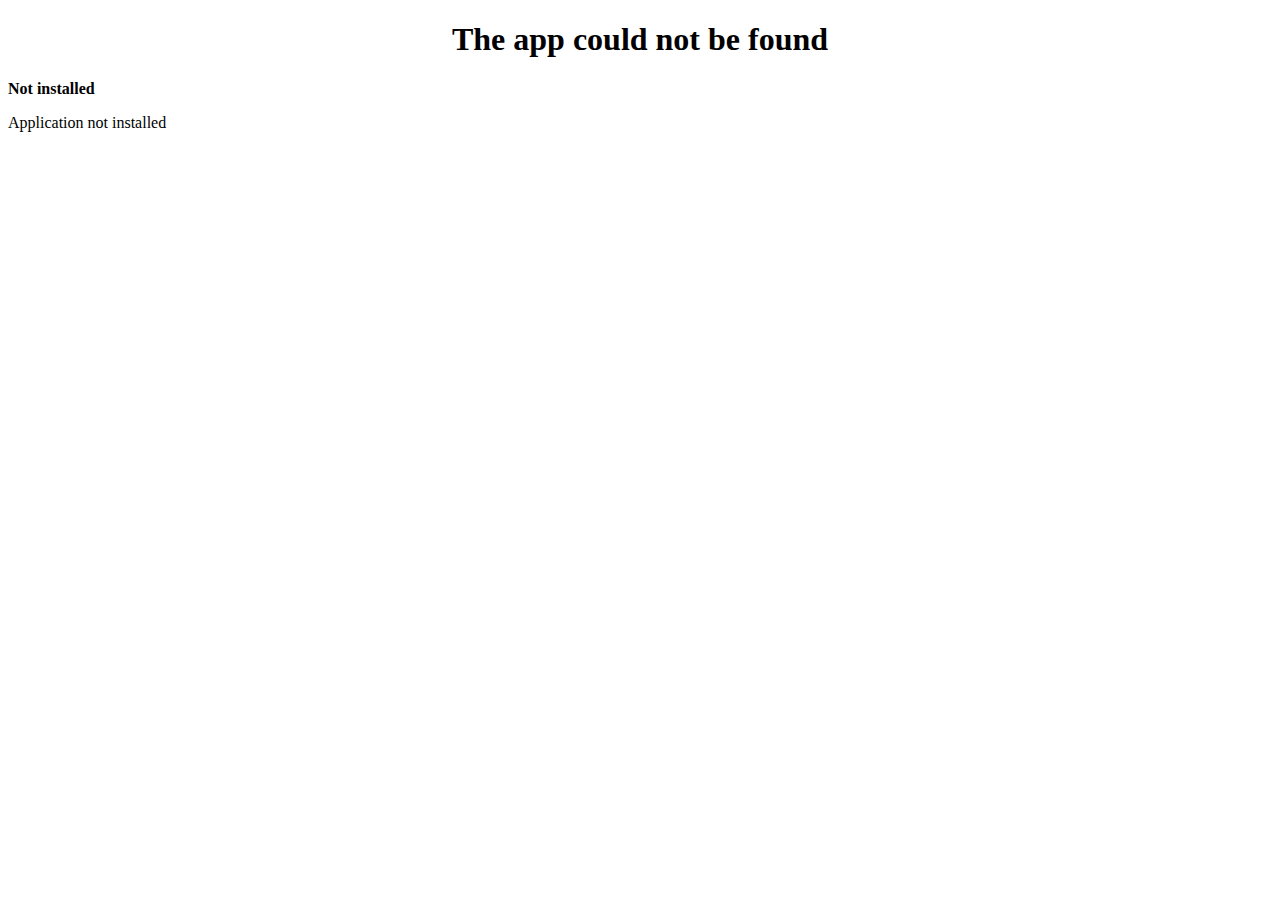
<file: Qi/bin/Debug/resources/apps/notfound/index.html>
<!DOCTYPE html>
<html>
	<head>
		<title>Home</title>
		<link rel="stylesheet" href="sp://resources/css/bootstrap.css" type="text/css" />
		<link rel="stylesheet" href="sp://resources/css/spoyler.css" type="text/css" />
        <link rel="stylesheet" href="sp://notfound/css/style.css" type="text/css" />
	</head>
	<body>
		<div class="row">
			<div class="container" style="">
				<h1 style="text-align: center">The app could not be found</h1>
				<div class="col-md-12 info">
				    <b>Not installed</b><br/>
				    <p>Application not installed</p>
				</div>
			</div>
		</div>
	</body>
</html>
</file>
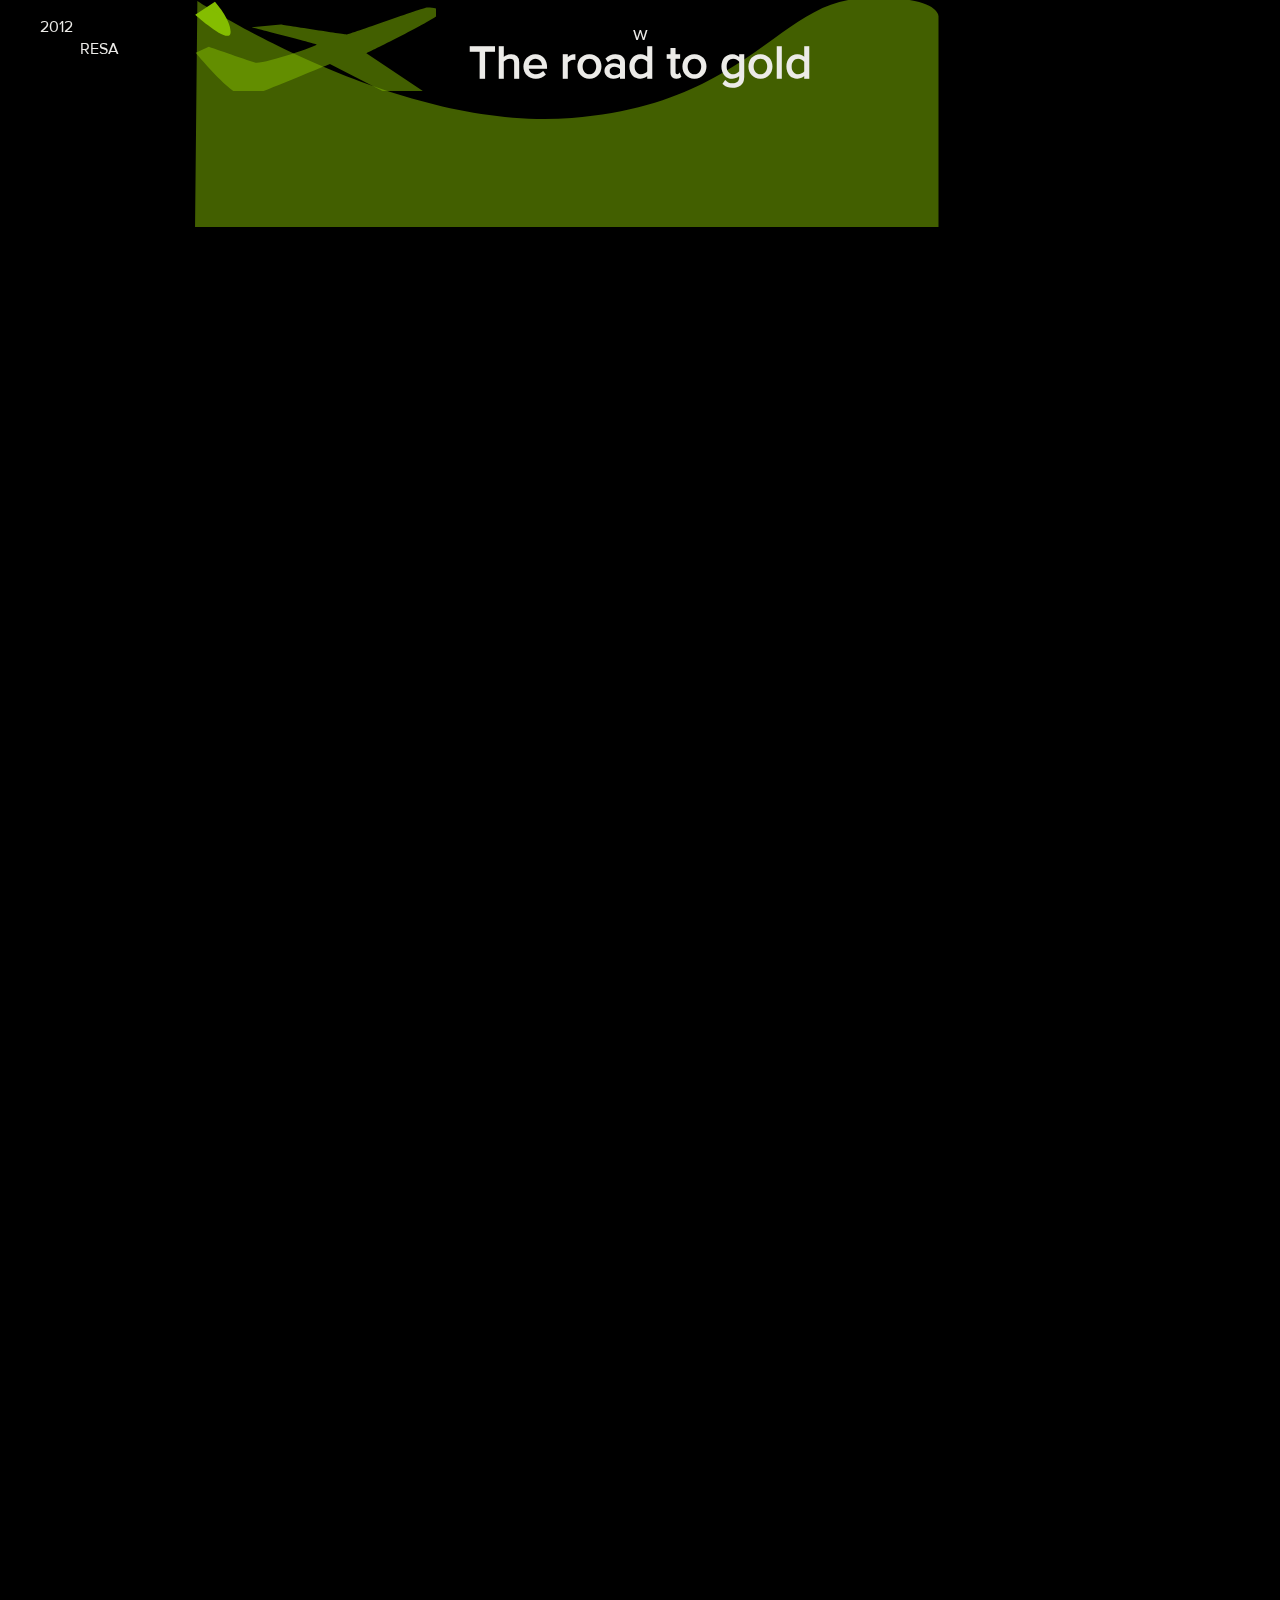
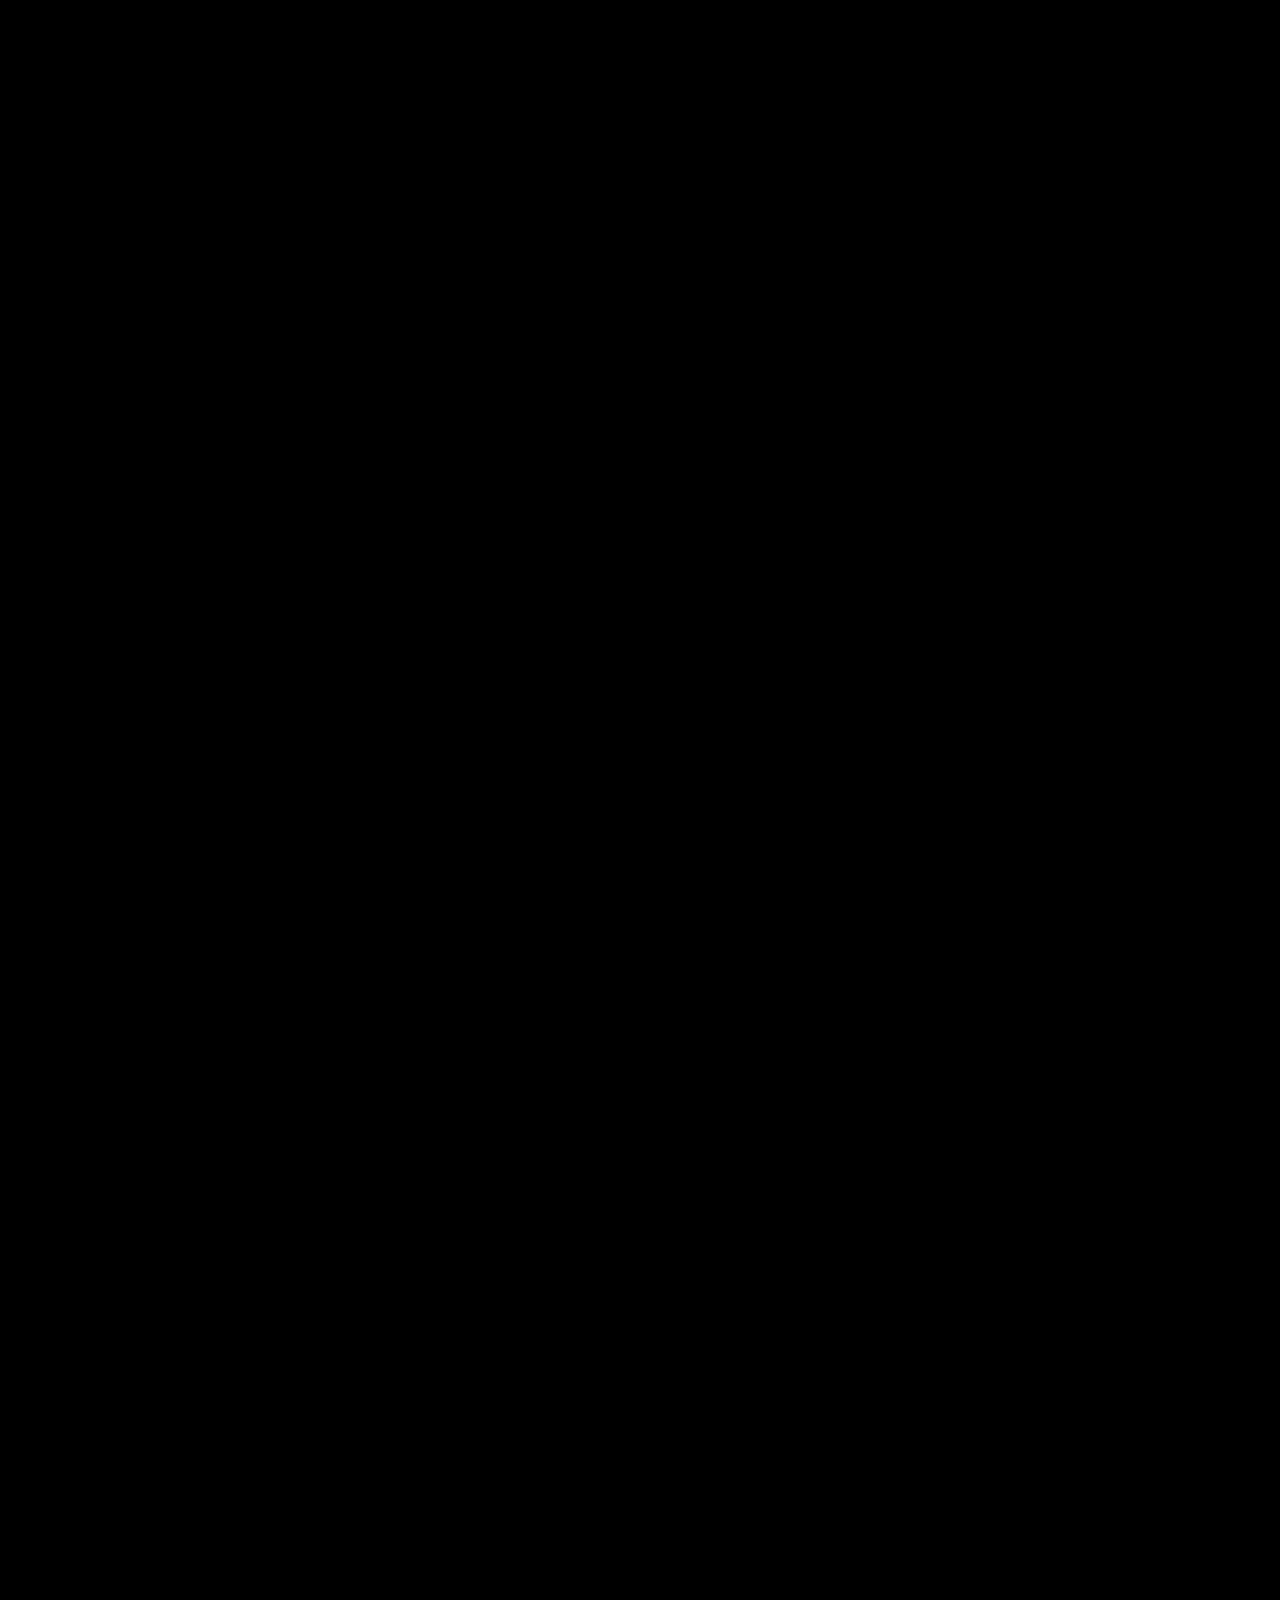
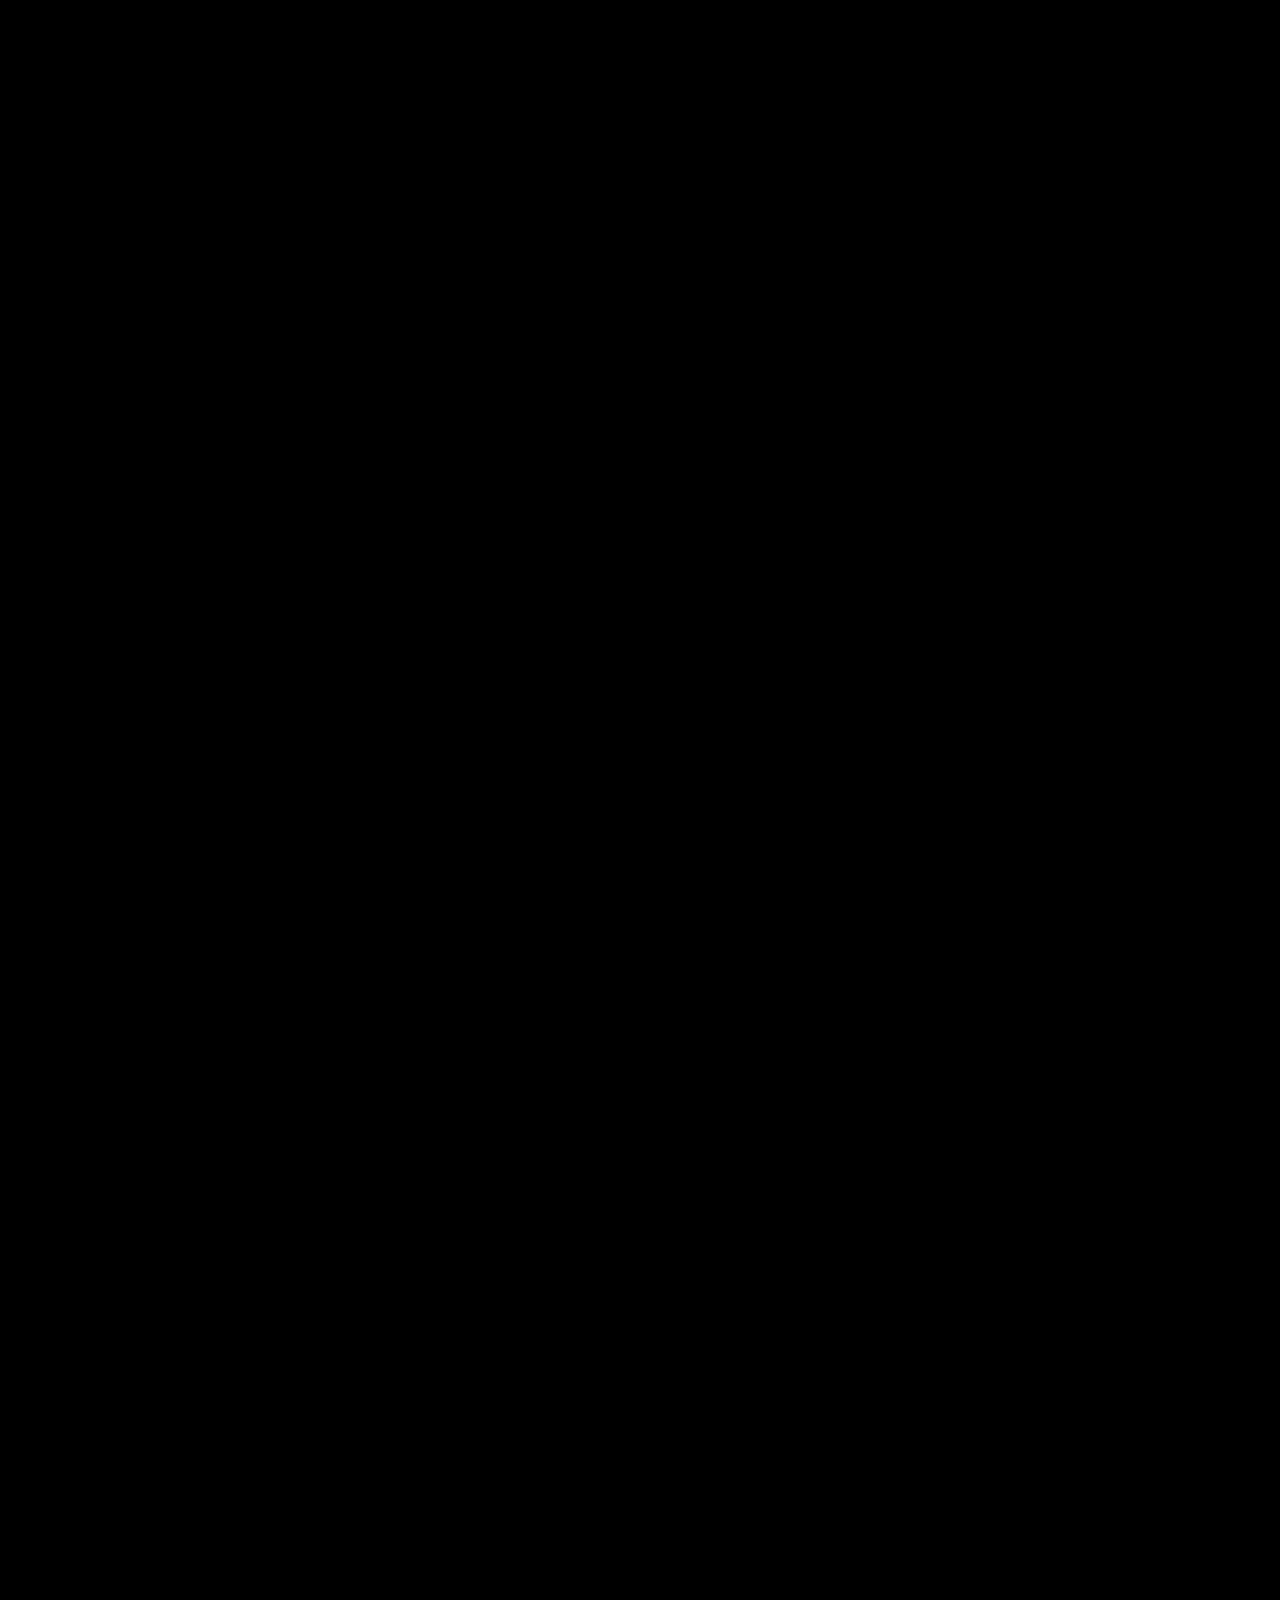
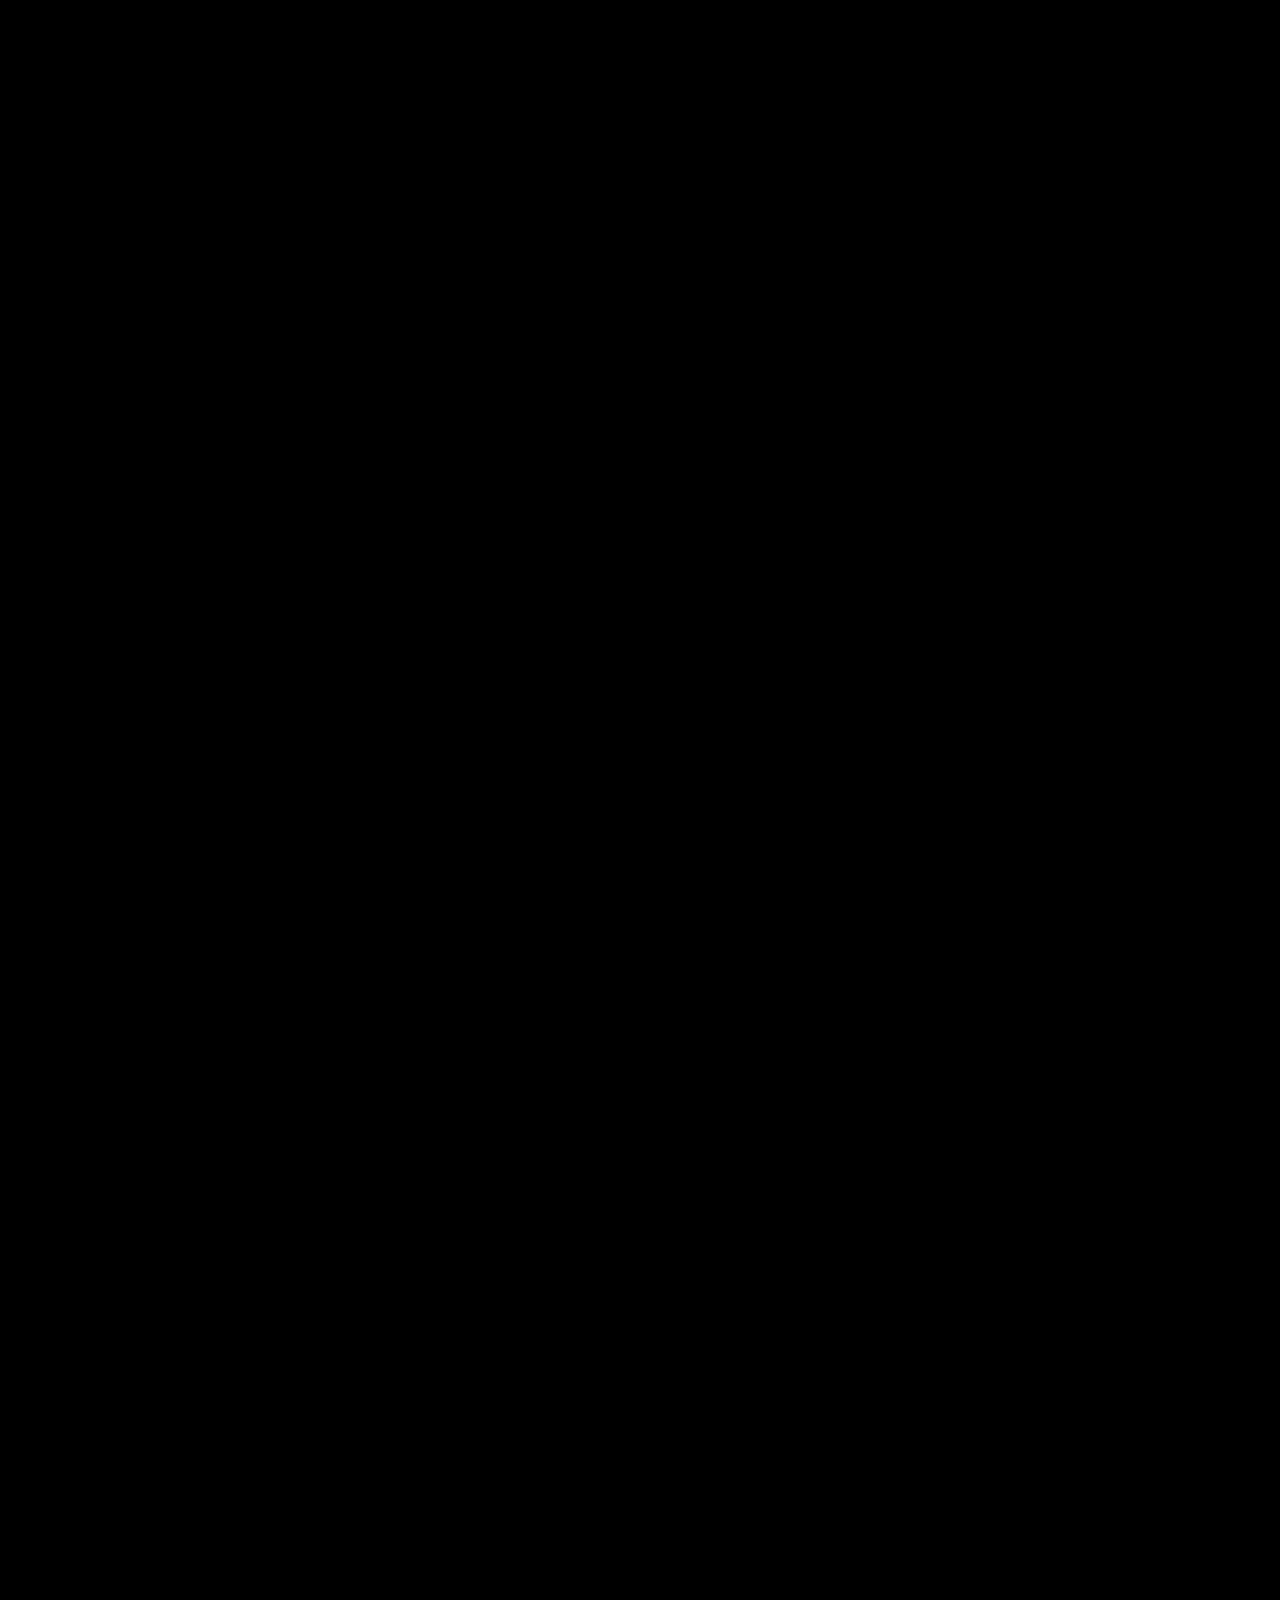
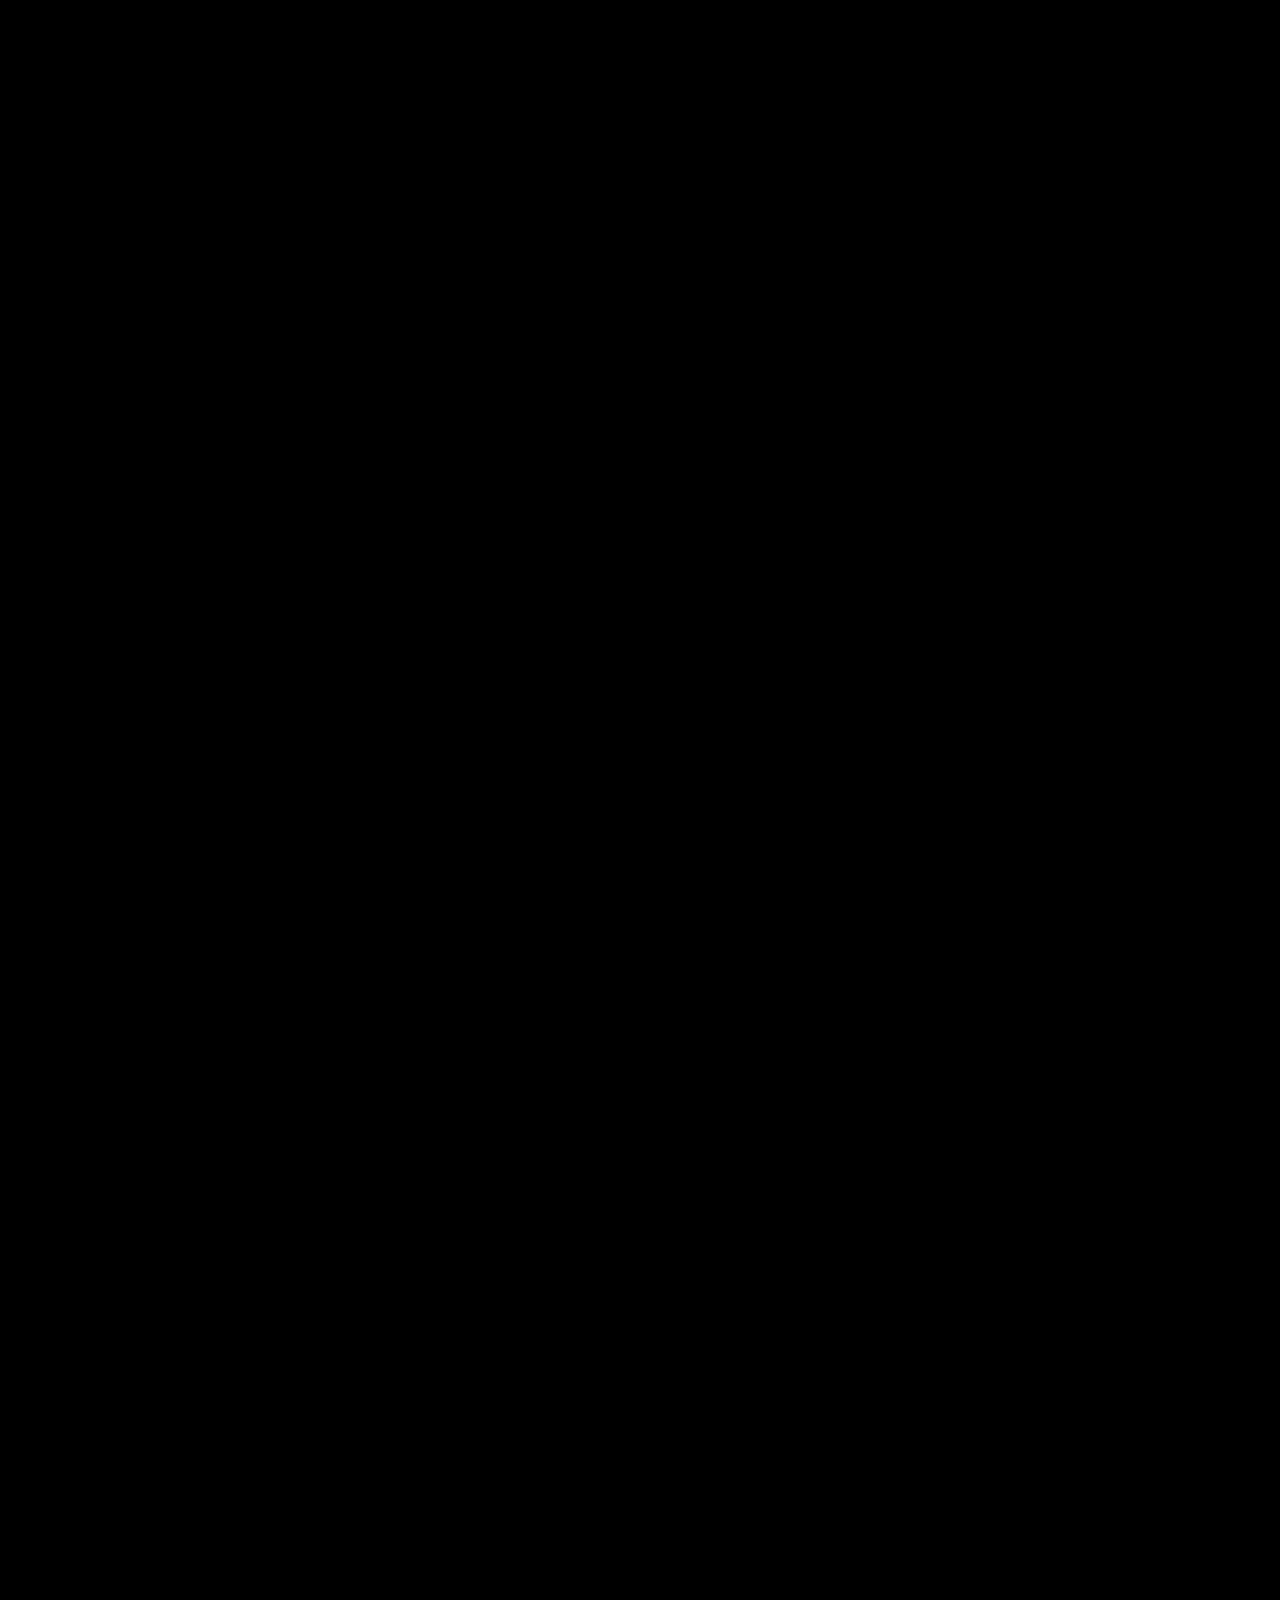
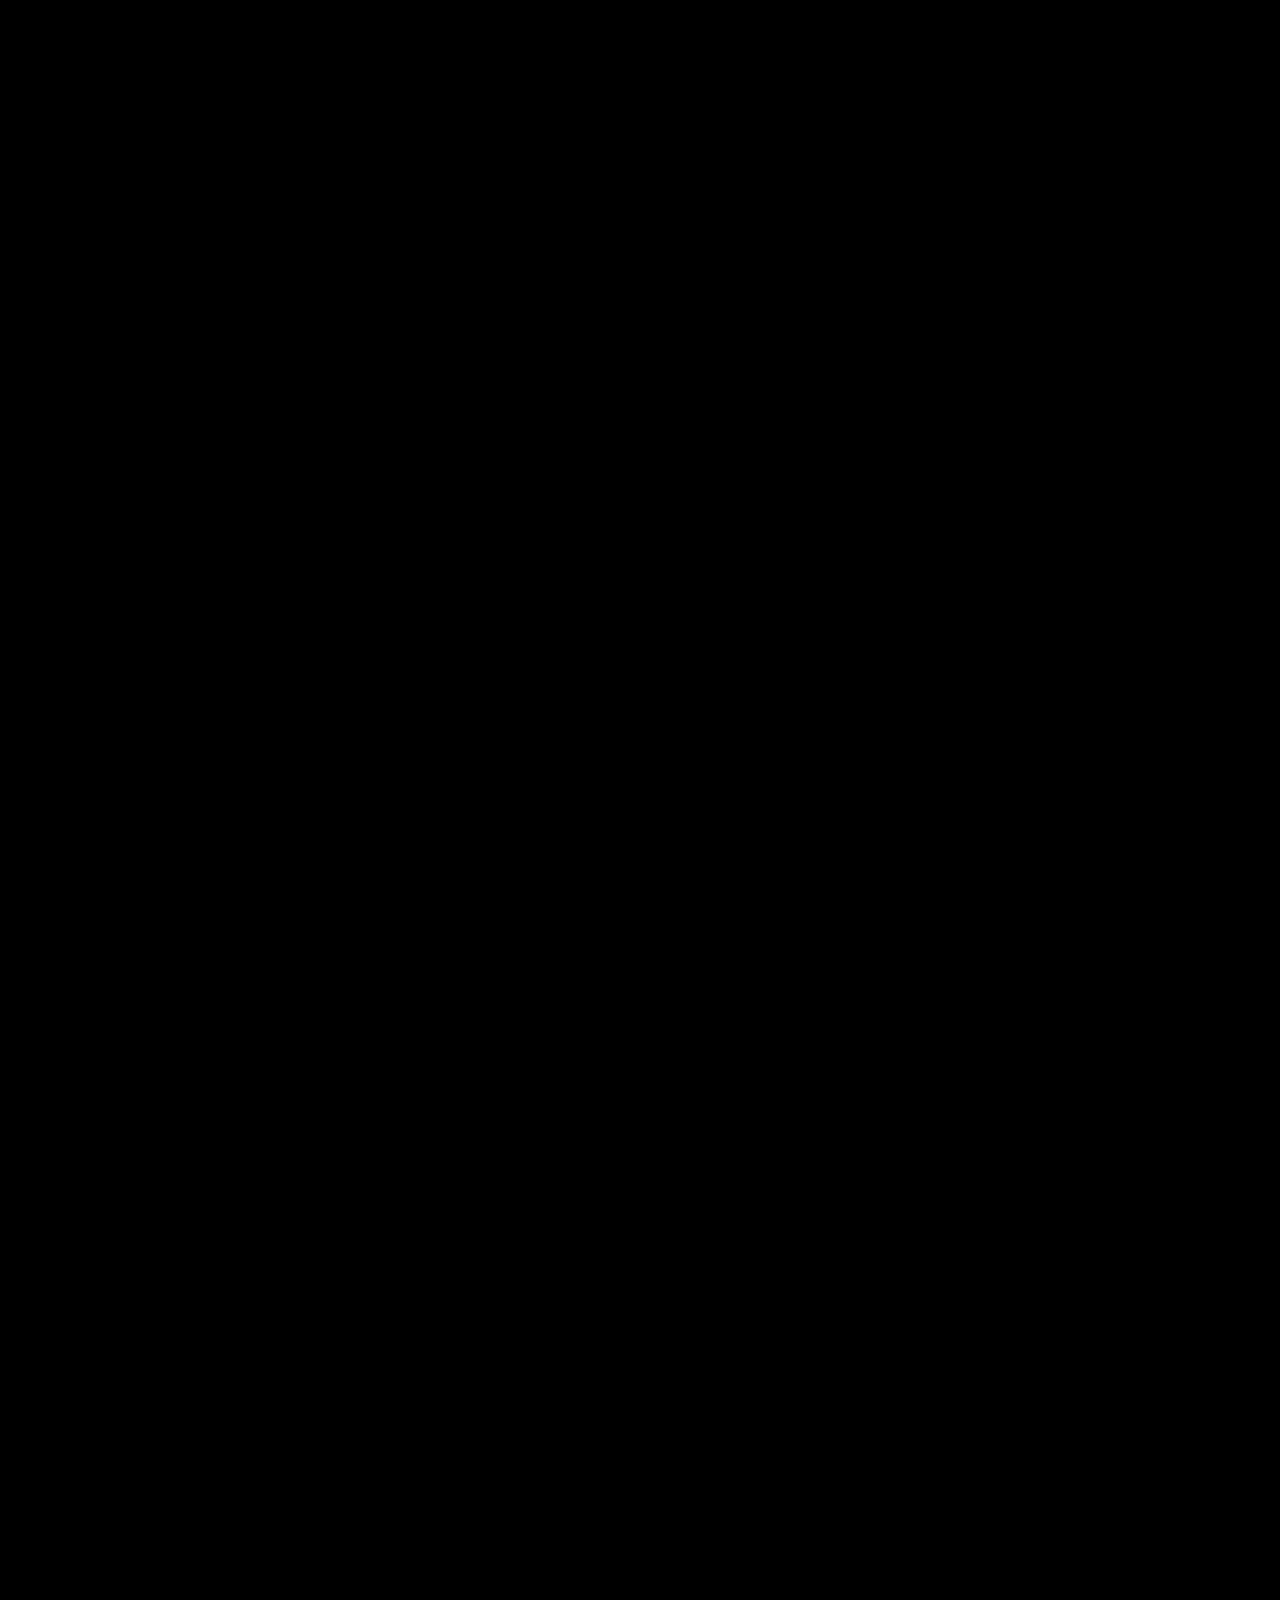
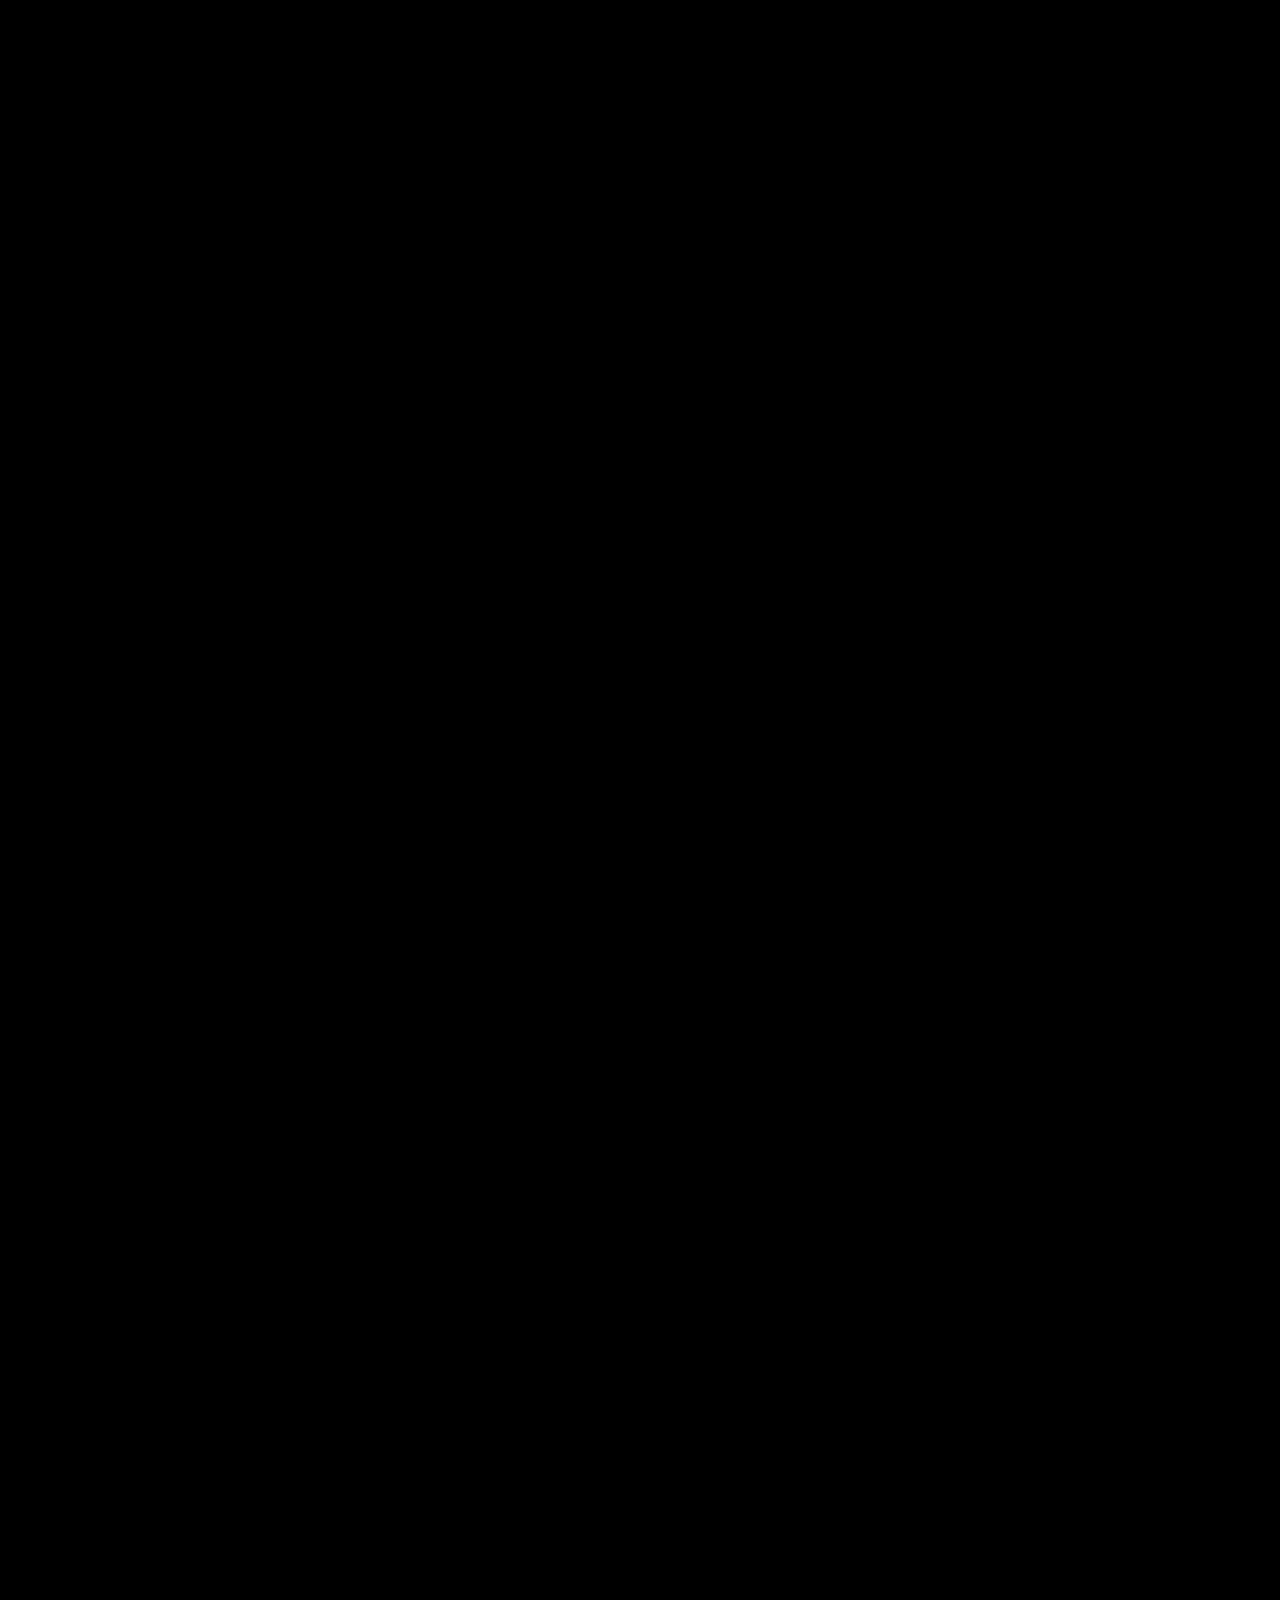
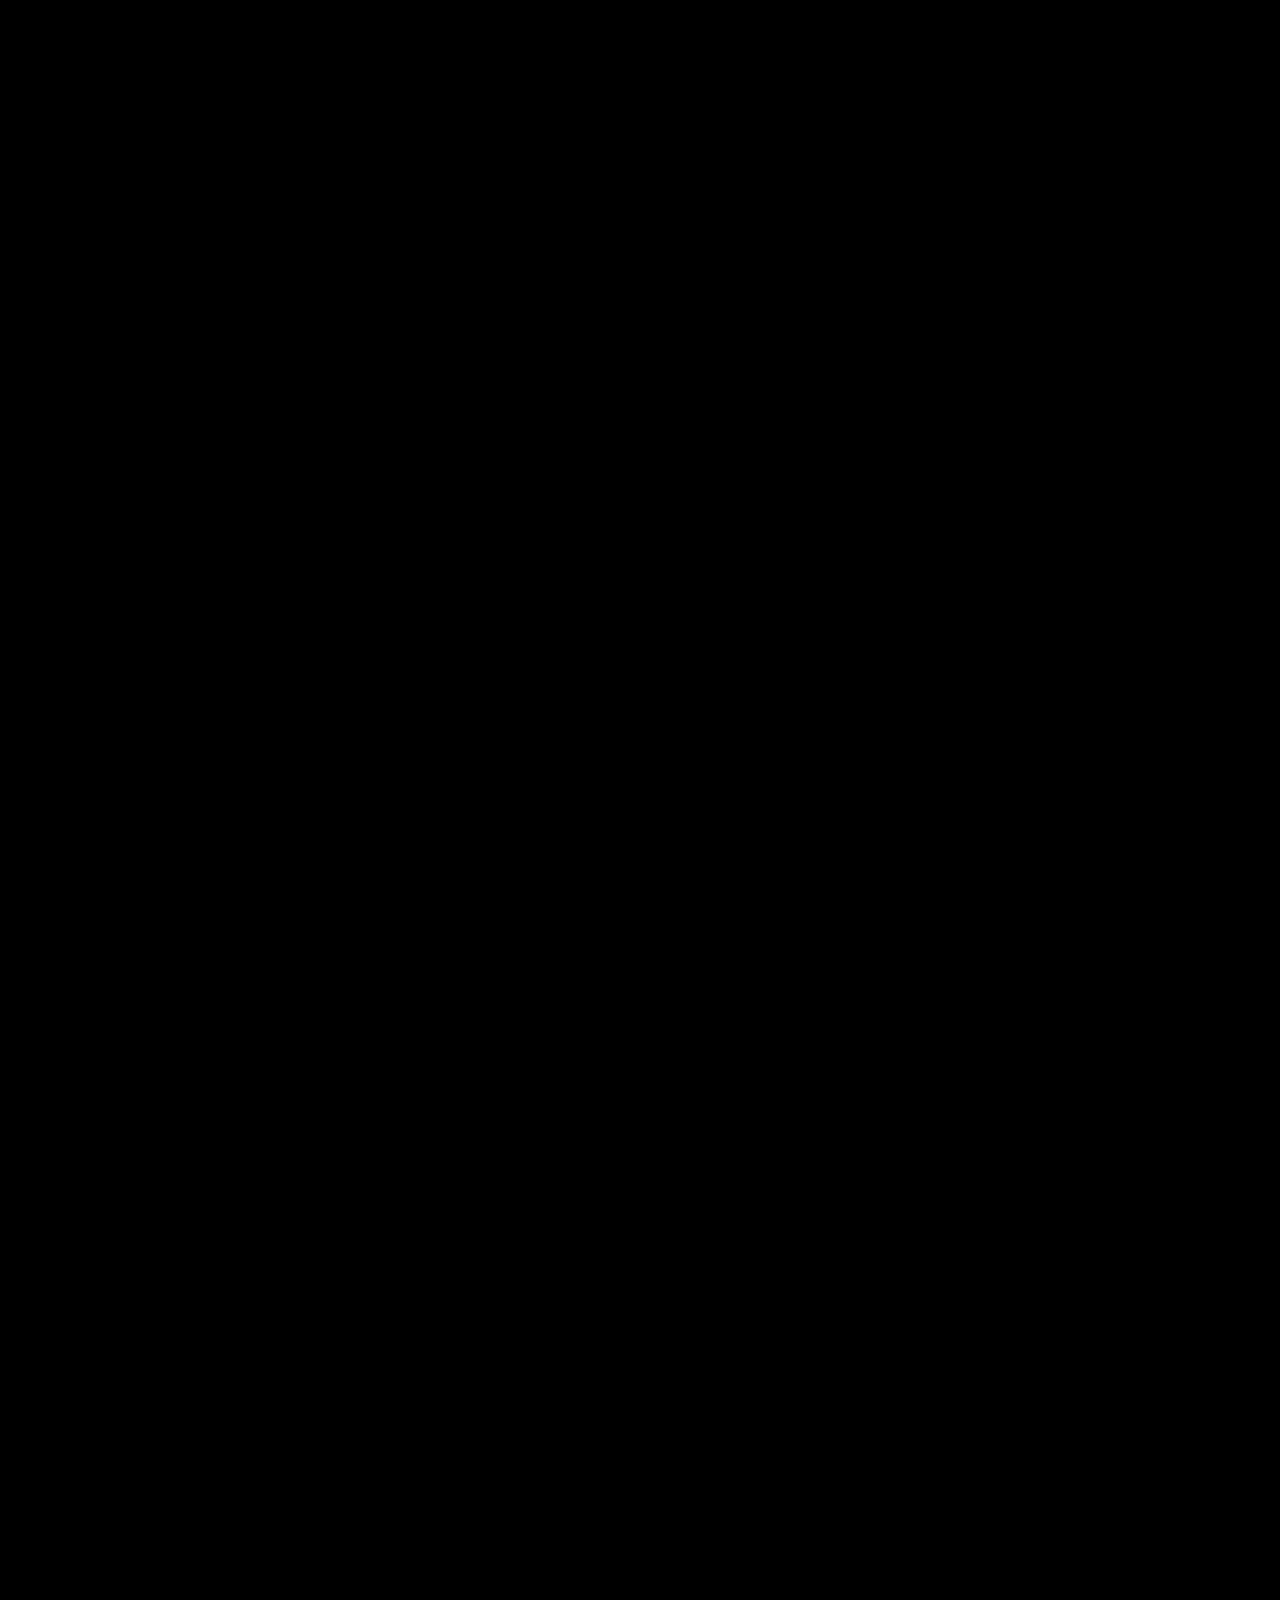
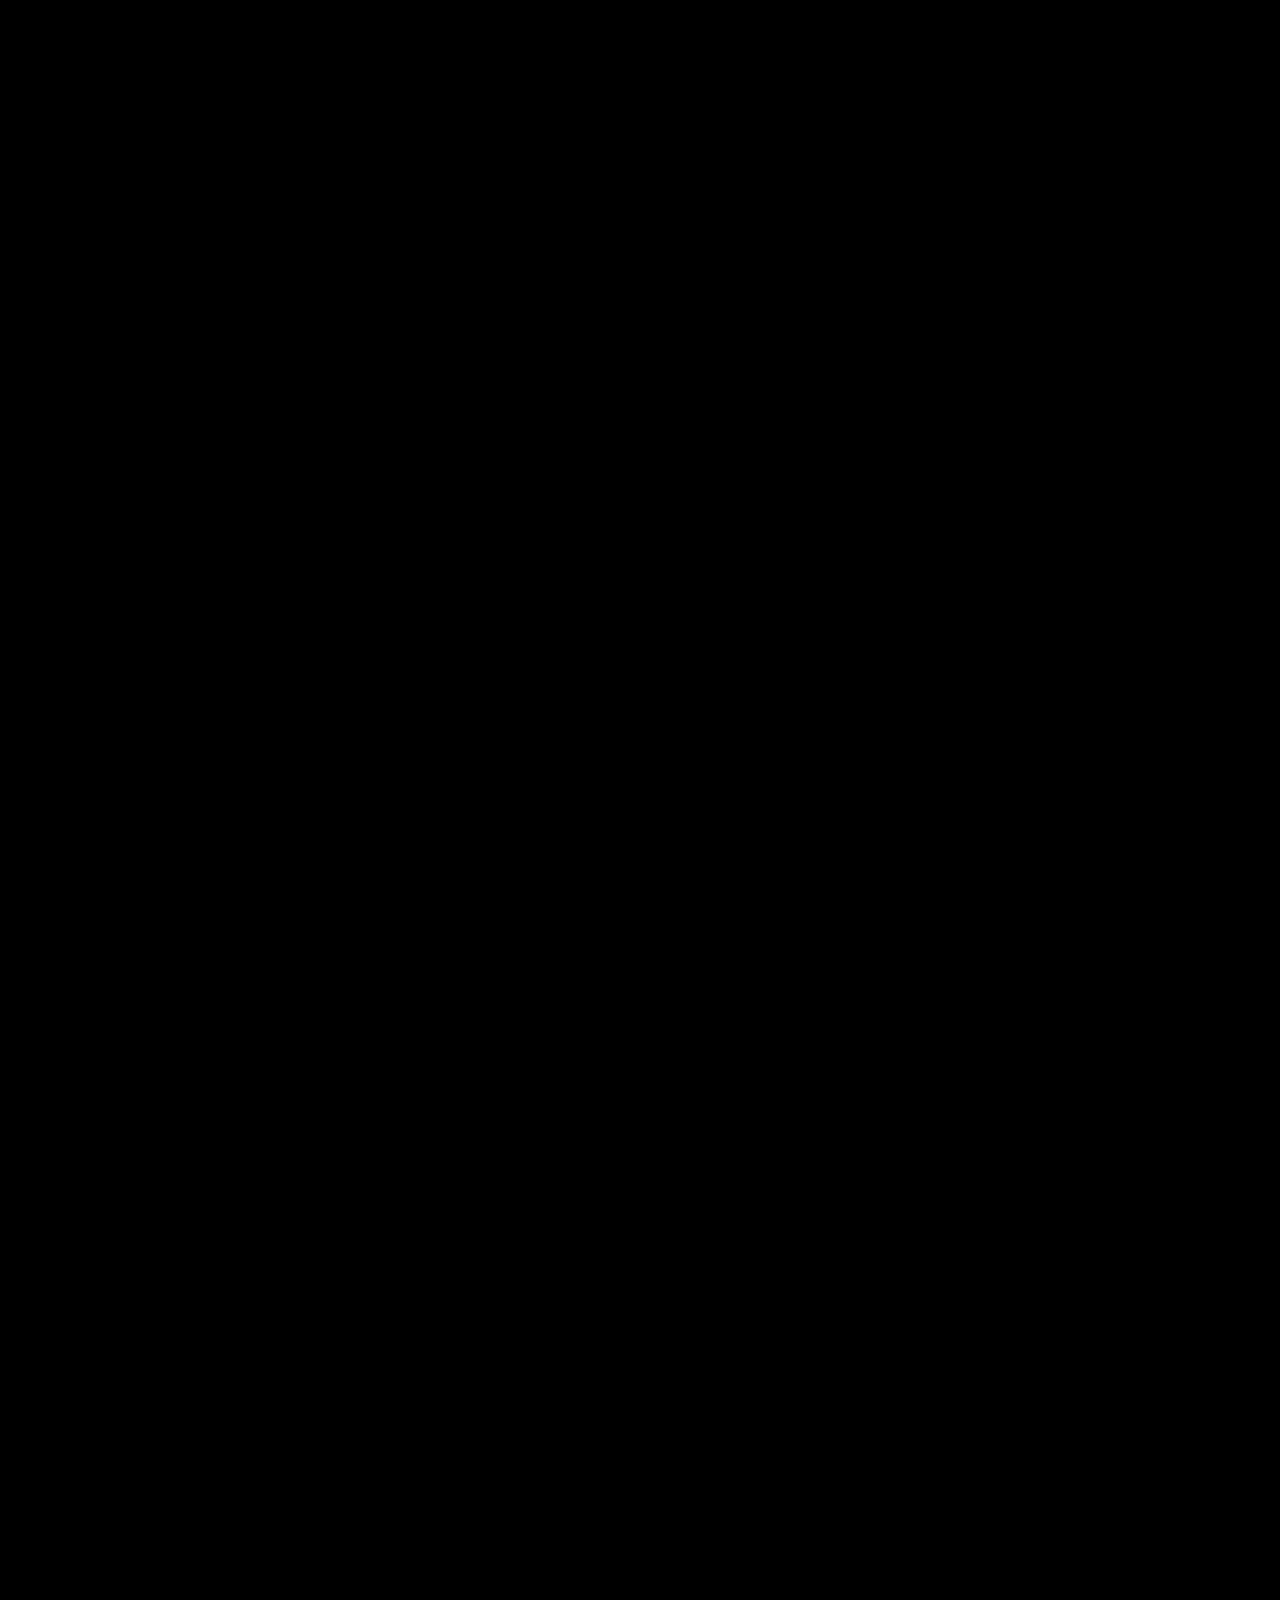
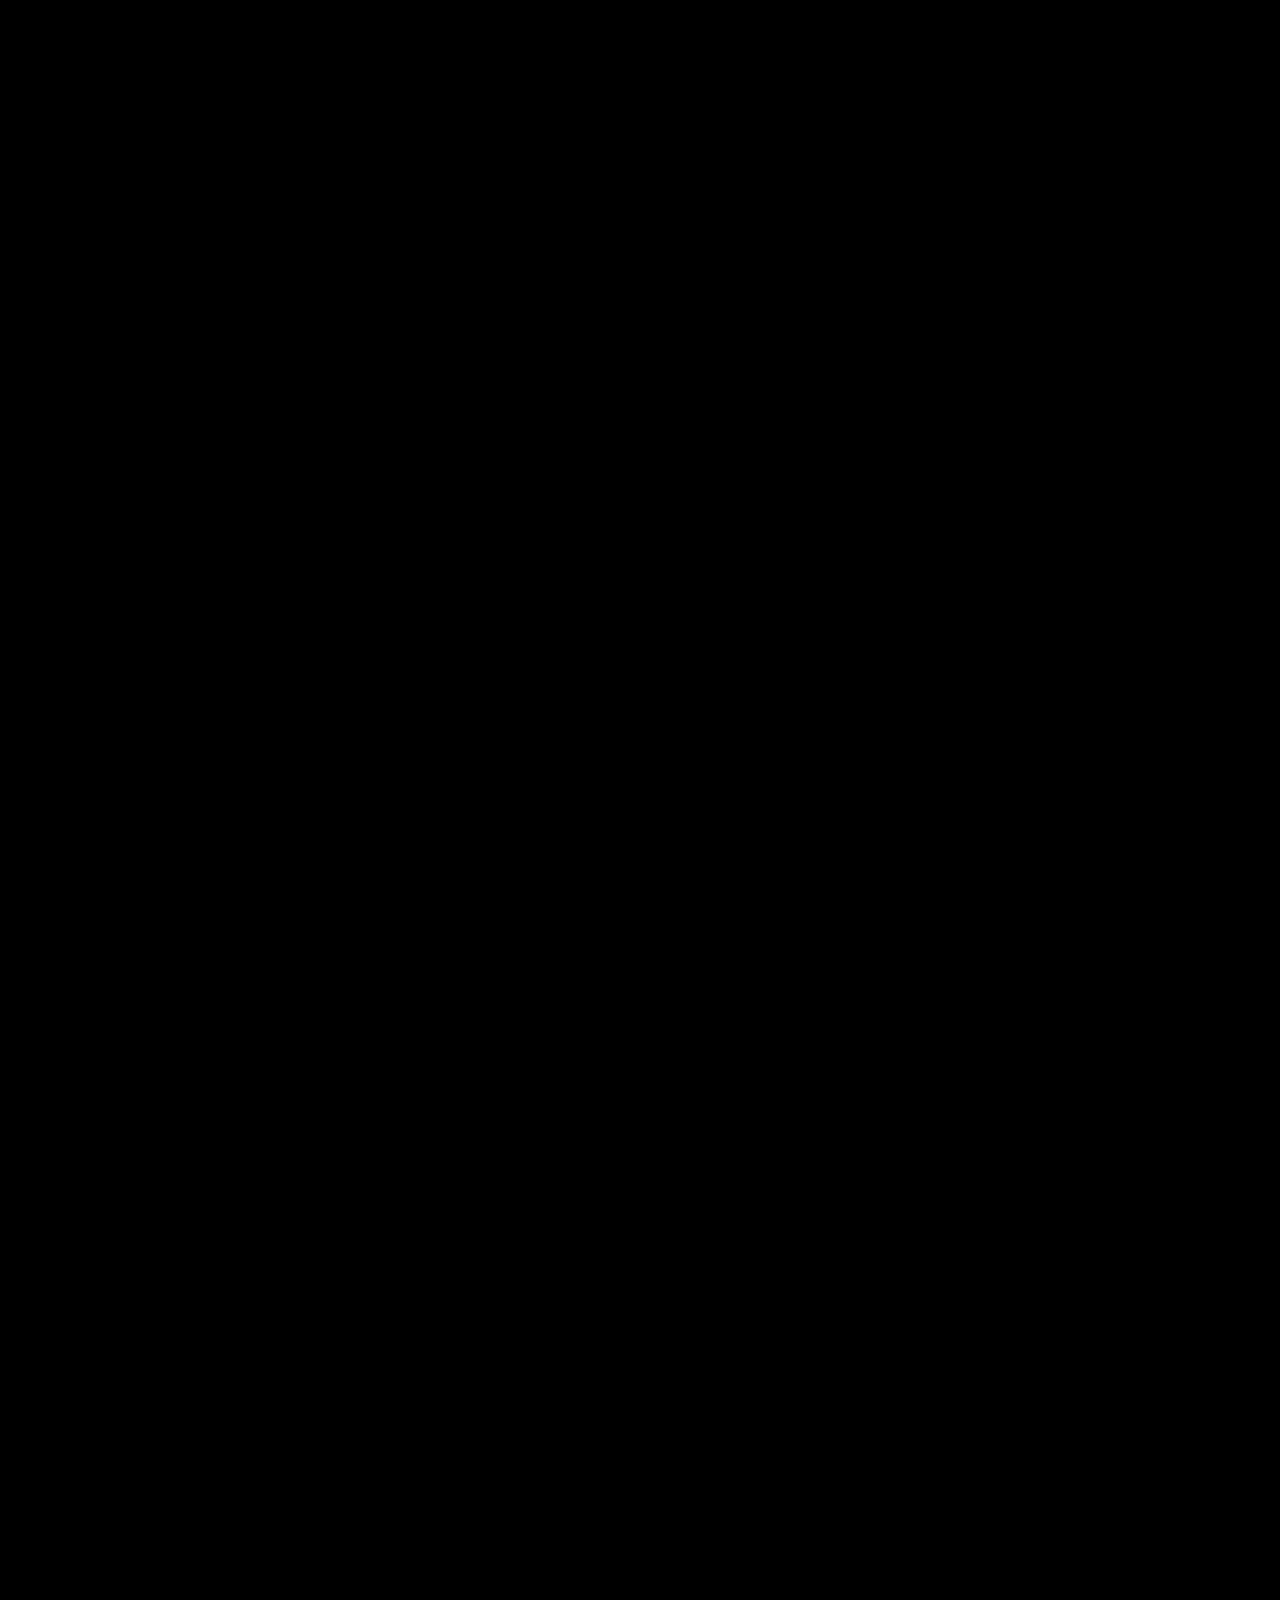
<file: Qi/bin/Debug/resources/apps/roadtogold/index.html>
<!doctype html>
<html class="no-js" lang="">
    <head>
        <meta charset="utf-8">
        <meta http-equiv="X-UA-Compatible" content="IE=edge">
        <title></title>
        <meta name="description" content="">
        <meta name="viewport" content="width=device-width, initial-scale=1">

        <!-- Place favicon.ico and apple-touch-icon(s) in the root directory -->

        <link rel="stylesheet" href="css/normalize.css">
        <link rel="stylesheet" href="css/main.css">
        <link rel="stylesheet/less" type="text/css" href="less/spoyler.less" />
        <script src="js/less-1.7.0.min.js" type="text/javascript"></script>
        <script src="js/vendor/modernizr-2.8.0.min.js"></script>
        <script src="js/jquery.js" type="text/javascript"></script>
    </head>
    <body style="height: 50000px">
        <ul class="timeline">
            <li>2012
                <ul>
                    <li data-number="0">RESA</li>
                </ul>    
            </li>
        </ul>
        <div class="container">
        <svg class="object" id="rocket">
            <path d="m 243.57143,465.21932 c 0,0 8.78527,-224.32208 60.10692,-224.32208 51.32165,0 60.33528,225.1743 60.33528,225.1743 l -17.58506,2.85714 34.93104,45.64533 -63.50246,-4.28571 15.03448,-41.46306 -59.3202,0 11.76986,39.13508 -41.05558,-1.42857 15.04448,-37.71532 c -5.9303,0.28916 -10.51368,-1.27871 -15.75876,-3.59711 z" 
            class="shape shape-primary"></path>
           
        </svg>
        <svg class="object" id="meteor">
            <path d="m 22.951114,1.7543303 c 0,0 16.85612,18.7643707 15.58396,31.1679307 C 37.262914,45.325821 3.2326243,14.63496 3.2326243,14.63496"
            class="shape shape-primary"></path>
        </svg>
        <svg class="object" id="palm">
            <path d="m 224.48907,174.57861 c -9.45058,6.89447 -10.80773,22.16392 -4.22226,35.94096 -8.29148,-13.54206 -22.46169,-30.71266 -52.25607,-31.08851 18.02787,4.60757 21.86751,15.82941 45.36451,33.90185 -21.70996,-17.42199 -70.74081,-30.67664 -105.56994,10.54888 32.38264,-20.96499 60.03438,-13.78985 100.43616,-6.32888 -40.03492,-6.59447 -87.00641,19.09469 -112.46374,49.30319 33.76005,-24.39728 74.08082,-39.80536 113.30775,-40.86318 -38.36043,0.52892 -50.82915,58.80327 -42.90453,105.70948 2.78633,-34.52077 14.47857,-66.01665 37.98006,-91.01035 0.3241,0.50416 0.57392,1.04432 0.9858,1.47644 -0.1328,0.51991 -0.42313,0.99705 -0.42313,1.54846 0,4.29429 4.26502,7.80758 9.49558,7.80758 3.27698,0 6.03405,-1.5102 7.73555,-3.58757 31.59041,97.33248 48.38941,145.48108 48.38941,253.85311 l 31.15828,-1.05781 c 0,-108.39003 -20.72192,-161.91323 -62.66767,-259.88491 2.9934,-0.79224 5.15179,-2.75483 5.91026,-5.28007 27.3524,19.80589 46.54838,75.28942 49.37297,122.94286 3.84414,-53.35439 6.58996,-139.01265 -58.44766,-134.61934 52.24481,-2.70306 75.74181,16.1283 106.48822,39.45874 -28.61277,-32.42989 -67.63716,-66.36325 -99.45488,-49.09386 -2.32719,1.49894 -4.63864,2.82684 -7.03334,4.7129 2.28668,-1.88155 4.66113,-3.42552 7.03334,-4.7129 28.68929,-18.4789 52.44512,-9.28851 74.55346,-5.13378 -30.44257,-13.81777 -67.50887,-22.94558 -81.37525,-0.14179 5.79323,-12.31477 8.27572,-19.0148 16.10581,-23.84361 -11.65623,2.77328 -23.9899,12.74555 -23.98315,25.39207 -0.0518,-11.68323 -8.93291,-24.55932 -3.51554,-35.94096 z"
            class="shape shape-primary"></path>
        </svg>
        <svg id="sea" class="object">
            <path d="m 3.0304576,227.06755 743.4722724,0 0,-211.121886 c 0,0 0,-22.2233503 -79.80205,-17.1725898 C 586.89863,3.8238342 554.57375,103.82894 379.81736,117.97107 205.06097,132.11321 5.3570909,1.0035004 5.3570909,1.0035004 z"
            class="shape shape-primary shape-backdrop" ></path>
        </svg>
        <svg id="airplane" class="object">
            <path d="m 16.806884,46.774077 c 0,0 25.658116,9.033022 46.050711,15.839444 7.297353,2.435636 63.590925,-17.02925 61.783485,-18.063618 -1.80742,-1.034378 -65.01207,-17.23446 -65.01207,-17.23446 l 29.235299,-2.746309 c 0,0 63.771621,9.982558 66.271091,9.931004 2.49947,-0.05155 75.55431,-26.7878141 80.19618,-26.8835561 4.64187,-0.09574 15.73303,0.747149 11.56607,6.5485981 -4.16696,5.801447 -72.55276,39.19266 -72.55276,39.19266 L 231.74836,91.60102 207.2654,99.6076 137.90055,63.923453 c 0,0 -67.28812,27.677887 -81.477271,33.115787 -12.6671,4.85458 -52.7100337,-44.2796 -52.7100337,-44.2796 z"
            class="shape shape-primary shape-backdrop"></path>
        </svg>
        <h1 id="heading">The road to gold</h1>
        <p id="subheading">w</p>
        <!--[if lt IE 8]>
            <p class="browsehappy">You are using an <strong>outdated</strong> browser. Please <a href="http://browsehappy.com/">upgrade your browser</a> to improve your experience.</p>
        <![endif]-->

        <!-- Add your site or application content here -->
        </div>
        <script src="//ajax.googleapis.com/ajax/libs/jquery/1.11.1/jquery.min.js"></script>
        <script>window.jQuery || document.write('<script src="js/vendor/jquery-1.11.1.min.js"><\/script>')</script>
        <script src="js/plugins.js"></script>
        <script src="js/scrollstory.js" type="text/javascript"></script>
        <script src="js/main.js"></script>
        <!-- Google Analytics: change UA-XXXXX-X to be your site's ID. -->
        <script>
            (function(b,o,i,l,e,r){b.GoogleAnalyticsObject=l;b[l]||(b[l]=
            function(){(b[l].q=b[l].q||[]).push(arguments)});b[l].l=+new Date;
            e=o.createElement(i);r=o.getElementsByTagName(i)[0];
            e.src='//www.google-analytics.com/analytics.js';
            r.parentNode.insertBefore(e,r)}(window,document,'script','ga'));
            ga('create','UA-XXXXX-X');ga('send','pageview');
        </script>
    </body>
</html>
</file>
<file: Qi/bin/Debug/resources/apps/roadtogold/css/main.css>
/*! HTML5 Boilerplate v4.3.0 | MIT License | http://h5bp.com/ */

/*
 * What follows is the result of much research on cross-browser styling.
 * Credit left inline and big thanks to Nicolas Gallagher, Jonathan Neal,
 * Kroc Camen, and the H5BP dev community and team.
 */

/* ==========================================================================
   Base styles: opinionated defaults
   ========================================================================== */

html {
    color: #222;
    font-size: 1em;
    line-height: 1.4;
}

/*
 * Remove text-shadow in selection highlight: h5bp.com/i
 * These selection rule sets have to be separate.
 * Customize the background color to match your design.
 */

::-moz-selection {
    background: #b3d4fc;
    text-shadow: none;
}

::selection {
    background: #b3d4fc;
    text-shadow: none;
}

/*
 * A better looking default horizontal rule
 */

hr {
    display: block;
    height: 1px;
    border: 0;
    border-top: 1px solid #ccc;
    margin: 1em 0;
    padding: 0;
}

/*
 * Remove the gap between images, videos, audio and canvas and the bottom of
 * their containers: h5bp.com/i/440
 */

audio,
canvas,
img,
svg,
video {
    vertical-align: middle;
}

/*
 * Remove default fieldset styles.
 */

fieldset {
    border: 0;
    margin: 0;
    padding: 0;
}

/*
 * Allow only vertical resizing of textareas.
 */

textarea {
    resize: vertical;
}

/* ==========================================================================
   Browse Happy prompt
   ========================================================================== */

.browsehappy {
    margin: 0.2em 0;
    background: #ccc;
    color: #000;
    padding: 0.2em 0;
}

/* ==========================================================================
   Author's custom styles
   ========================================================================== */

















/* ==========================================================================
   Helper classes
   ========================================================================== */

/*
 * Hide visually and from screen readers: h5bp.com/u
 */

.hidden {
    display: none !important;
    visibility: hidden;
}

/*
 * Hide only visually, but have it available for screen readers: h5bp.com/v
 */

.visuallyhidden {
    border: 0;
    clip: rect(0 0 0 0);
    height: 1px;
    margin: -1px;
    overflow: hidden;
    padding: 0;
    position: absolute;
    width: 1px;
}

/*
 * Extends the .visuallyhidden class to allow the element to be focusable
 * when navigated to via the keyboard: h5bp.com/p
 */

.visuallyhidden.focusable:active,
.visuallyhidden.focusable:focus {
    clip: auto;
    height: auto;
    margin: 0;
    overflow: visible;
    position: static;
    width: auto;
}

/*
 * Hide visually and from screen readers, but maintain layout
 */

.invisible {
    visibility: hidden;
}

/*
 * Clearfix: contain floats
 *
 * For modern browsers
 * 1. The space content is one way to avoid an Opera bug when the
 *    `contenteditable` attribute is included anywhere else in the document.
 *    Otherwise it causes space to appear at the top and bottom of elements
 *    that receive the `clearfix` class.
 * 2. The use of `table` rather than `block` is only necessary if using
 *    `:before` to contain the top-margins of child elements.
 */

.clearfix:before,
.clearfix:after {
    content: " "; /* 1 */
    display: table; /* 2 */
}

.clearfix:after {
    clear: both;
}

/* ==========================================================================
   EXAMPLE Media Queries for Responsive Design.
   These examples override the primary ('mobile first') styles.
   Modify as content requires.
   ========================================================================== */

@media only screen and (min-width: 35em) {
    /* Style adjustments for viewports that meet the condition */
}

@media print,
       (-o-min-device-pixel-ratio: 5/4),
       (-webkit-min-device-pixel-ratio: 1.25),
       (min-resolution: 120dpi) {
    /* Style adjustments for high resolution devices */
}

/* ==========================================================================
   Print styles.
   Inlined to avoid the additional HTTP request: h5bp.com/r
   ========================================================================== */

@media print {
    * {
        background: transparent !important;
        color: #000 !important; /* Black prints faster: h5bp.com/s */
        box-shadow: none !important;
        text-shadow: none !important;
    }

    a,
    a:visited {
        text-decoration: underline;
    }

    a[href]:after {
        content: " (" attr(href) ")";
    }

    abbr[title]:after {
        content: " (" attr(title) ")";
    }

    /*
     * Don't show links that are fragment identifiers,
     * or use the `javascript:` pseudo protocol
     */

    a[href^="#"]:after,
    a[href^="javascript:"]:after {
        content: "";
    }

    pre,
    blockquote {
        border: 1px solid #999;
        page-break-inside: avoid;
    }

    thead {
        display: table-header-group; /* h5bp.com/t */
    }

    tr,
    img {
        page-break-inside: avoid;
    }

    img {
        max-width: 100% !important;
    }

    p,
    h2,
    h3 {
        orphans: 3;
        widows: 3;
    }

    h2,
    h3 {
        page-break-after: avoid;
    }
}
</file>
